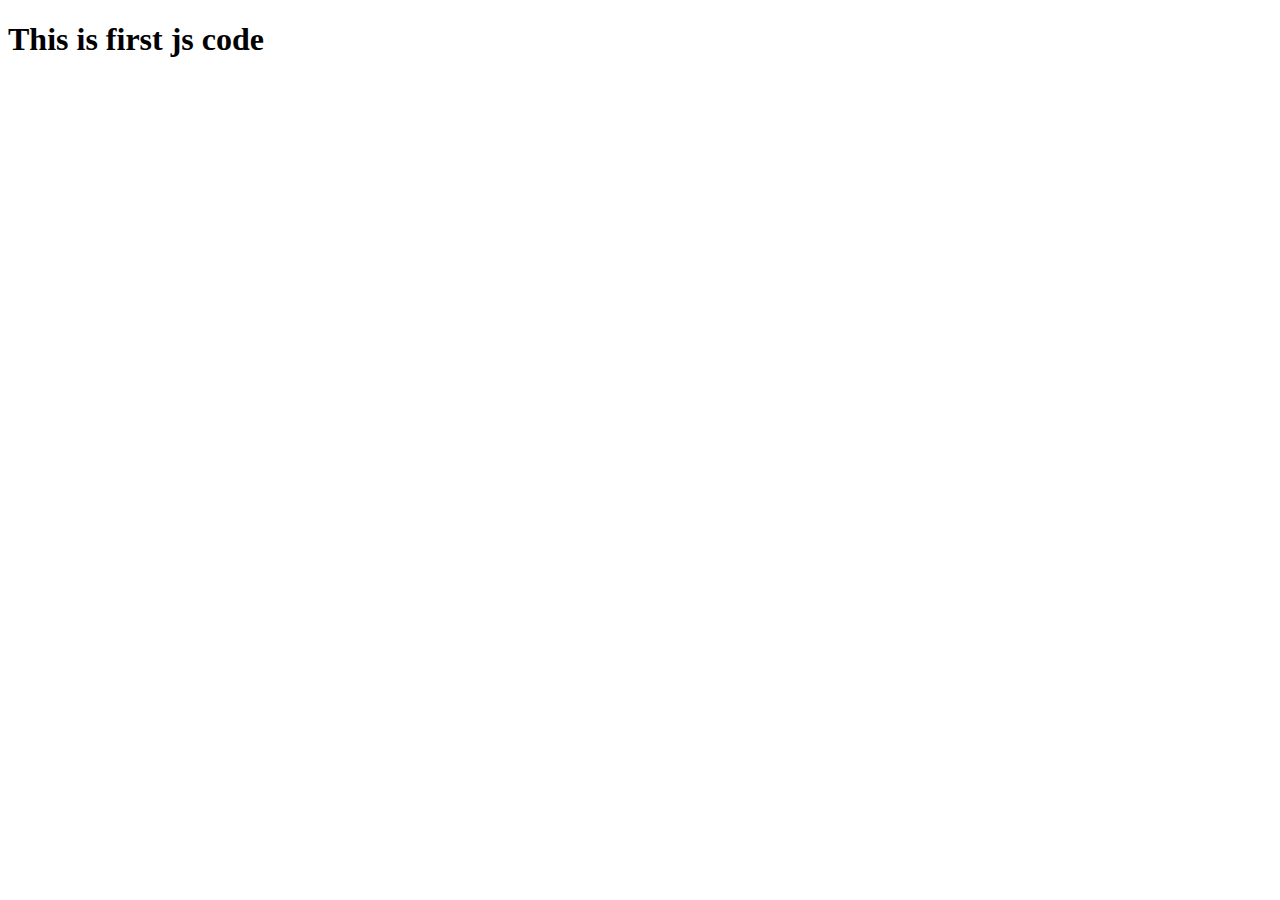
<file: 1 , operator and conditional  statements   js/index.html>
<!DOCTYPE html>
<html lang="en">
<head>
    <meta charset="UTF-8">
    <meta name="viewport" content="width=device-width, initial-scale=1.0">
    <title>Document</title>
</head>
<body>
    <h1>This is first js code </h1>
</body>
<script src="script.js"></script>
</html>
</file>
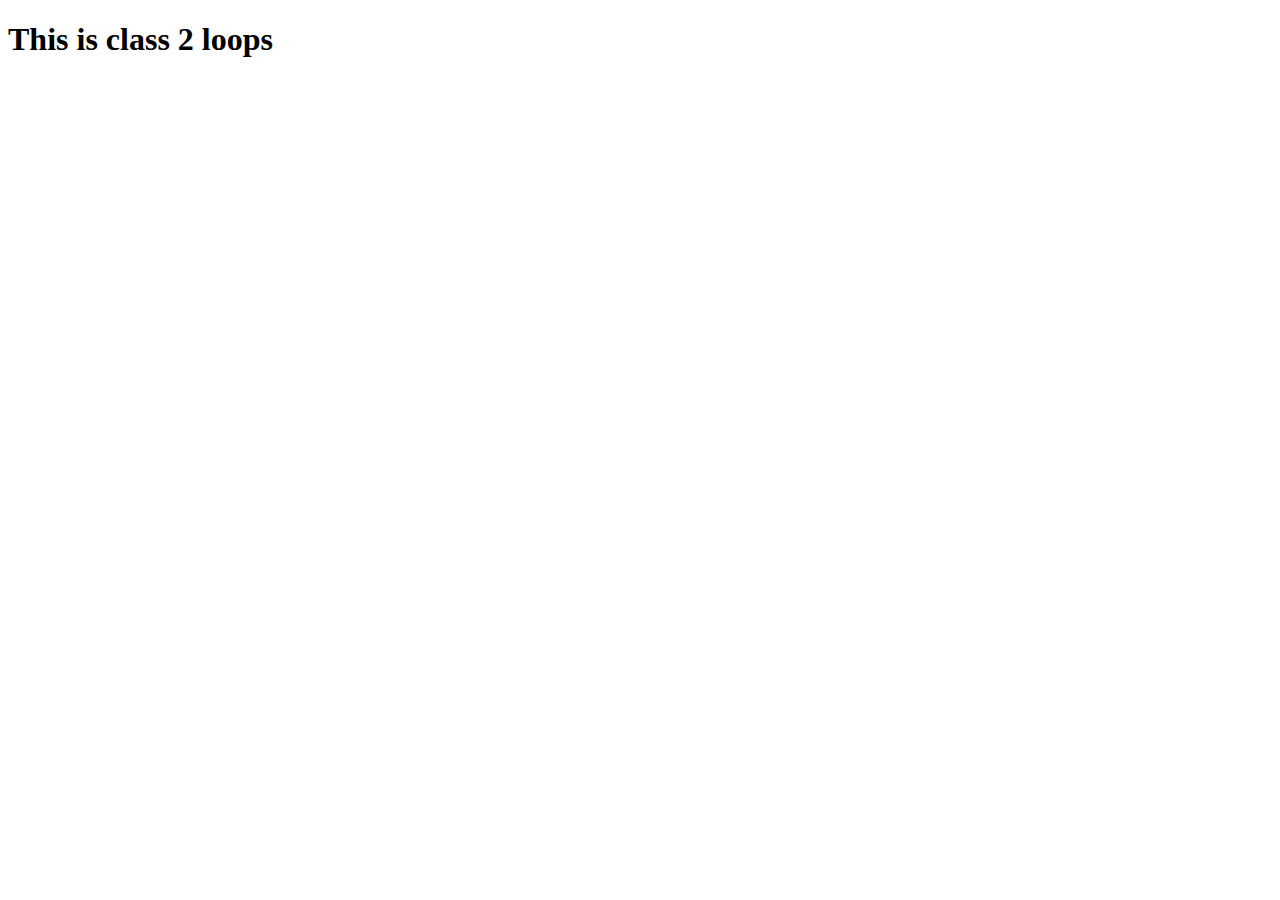
<file: 2 , loops and string/index.html>
<!DOCTYPE html>
<html lang="en">
<head>
    <meta charset="UTF-8">
    <meta name="viewport" content="width=device-width, initial-scale=1.0">
    <title>java script</title>
</head>
<body>
    <h1>This is class 2 loops </h1>
</body>
<script src="script.js"></script>
</html>
</file>
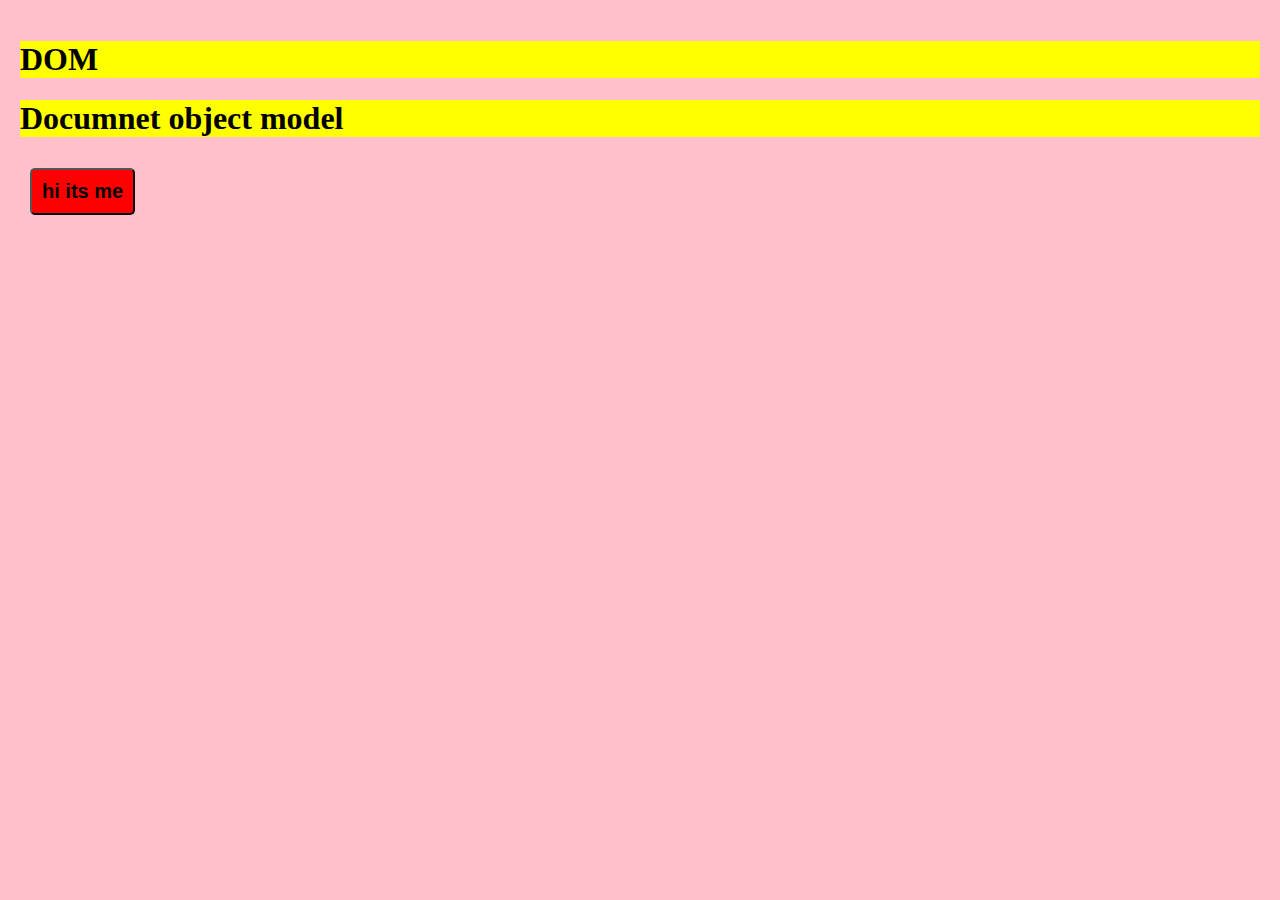
<file: 5 , dom js part 1/index.html>
<!DOCTYPE html>
<html lang="en">
<head>
    <meta charset="UTF-8">
    <meta name="viewport" content="width=device-width, initial-scale=1.0">
    <title>Dom</title>
    <style>

        body{
            margin: 10px;
            padding: 10px;
            background-color: pink;
        }

        h1{
            background-color: yellow;
            font-weight: 600;
        }
        button{
            margin:10px;
            padding: 10px;
            font-weight: 700;
            font-size: 20px;
            background-color: red;
            border-radius: 5px;
        }
    

    </style>
</head>
<body>
    <h1>DOM</h1>
    <h1>Documnet object model</h1>
    <button>hi its me</button>
</body>
<script src="script.js"></script>
</html>
</file>
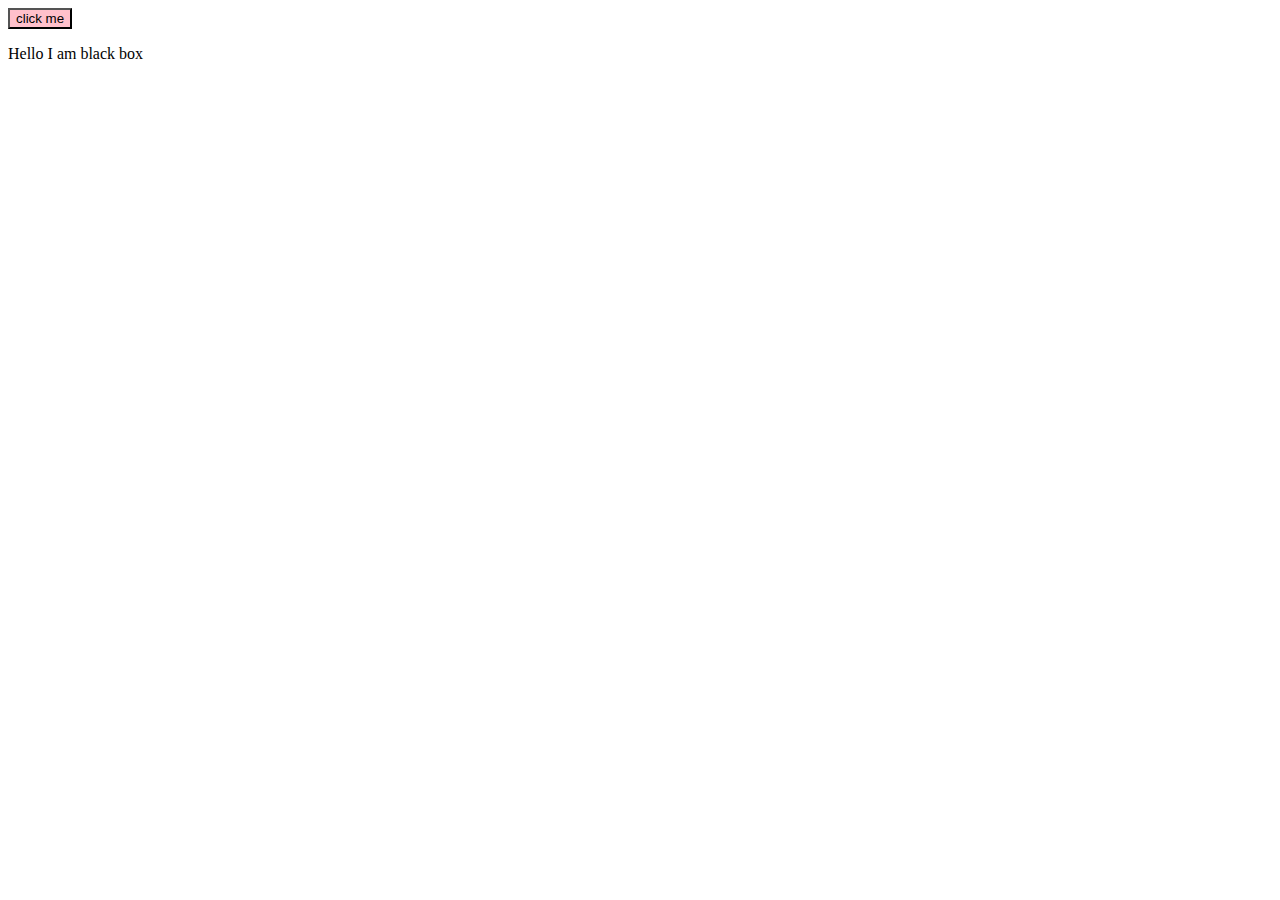
<file: 6 Dom part 2/index.html>
<!DOCTYPE html>
<html lang="en">
<head>
    <meta charset="UTF-8">
    <meta name="viewport" content="width=device-width, initial-scale=1.0">
    <title>Document</title>
    <link rel="stylesheet" href="styles.css">
</head>
<body>
<!--     
    <div id="box" names="HIi"> how are you

        <ul>
            <li>item 1</li>
            <li>item 2</li>
        </ul>
    </div> -->

    <p class="box">Hello I am black box</p>

    <script src="script.js"></script>
</body>
</html>
</file>
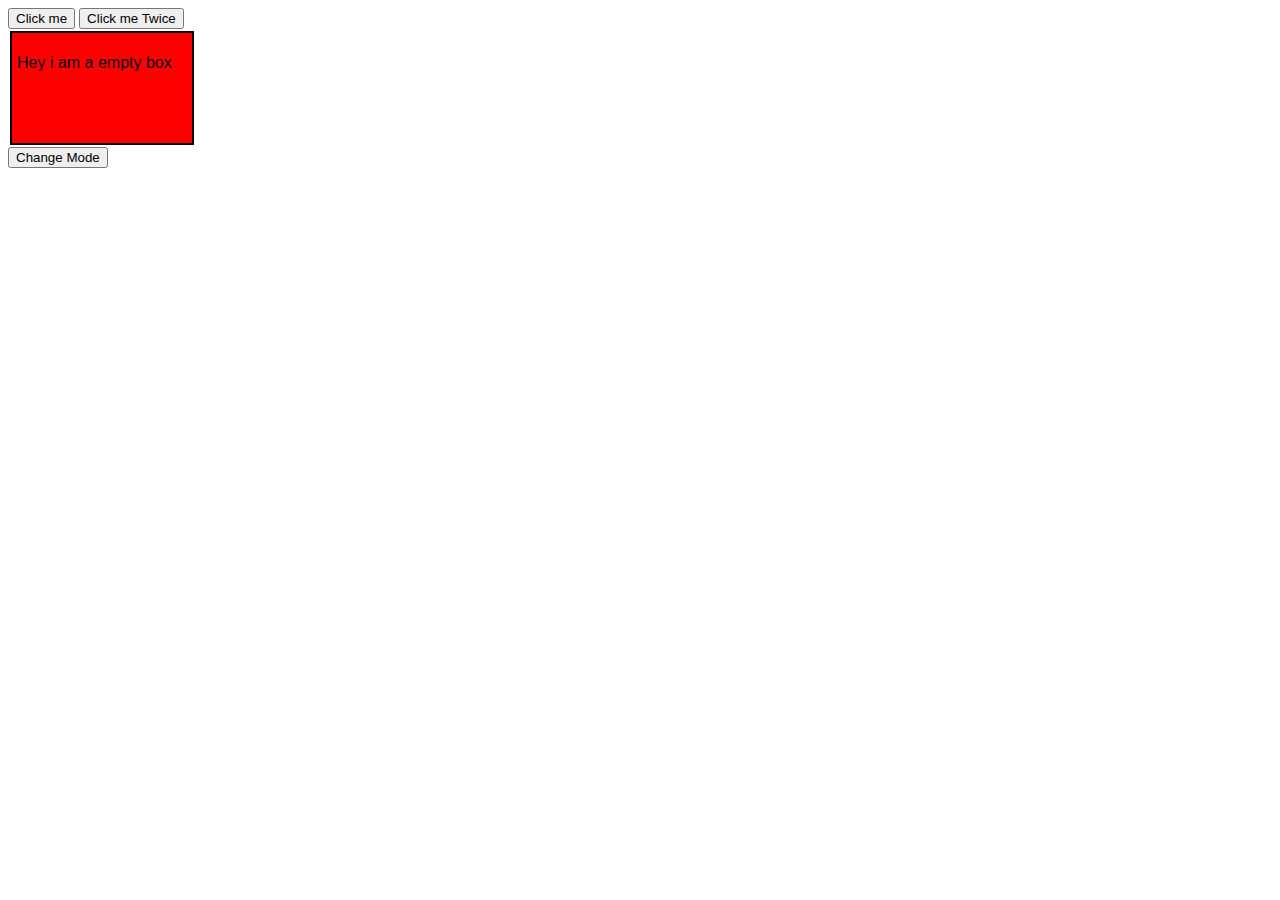
<file: 7 Events in js/index.html>
<!DOCTYPE html>
<html lang="en">
<head>
    <meta charset="UTF-8">
    <meta name="viewport" content="width=device-width, initial-scale=1.0">
    <title>Document</title>
    <link rel="stylesheet" href="style.css">
</head>
<body>
    <button id="battan" >Click me</button>

    <button ondblclick="console.log('Hey you clicked me twice!!')">Click me Twice </button>

    <div onmouseover="console.log('you are inside the box')">
        <p>Hey i am a empty box </p>
    </div>

    <button id="mode">Change Mode</button>

    <script src="script.js"></script>
</body>
</html>
</file>
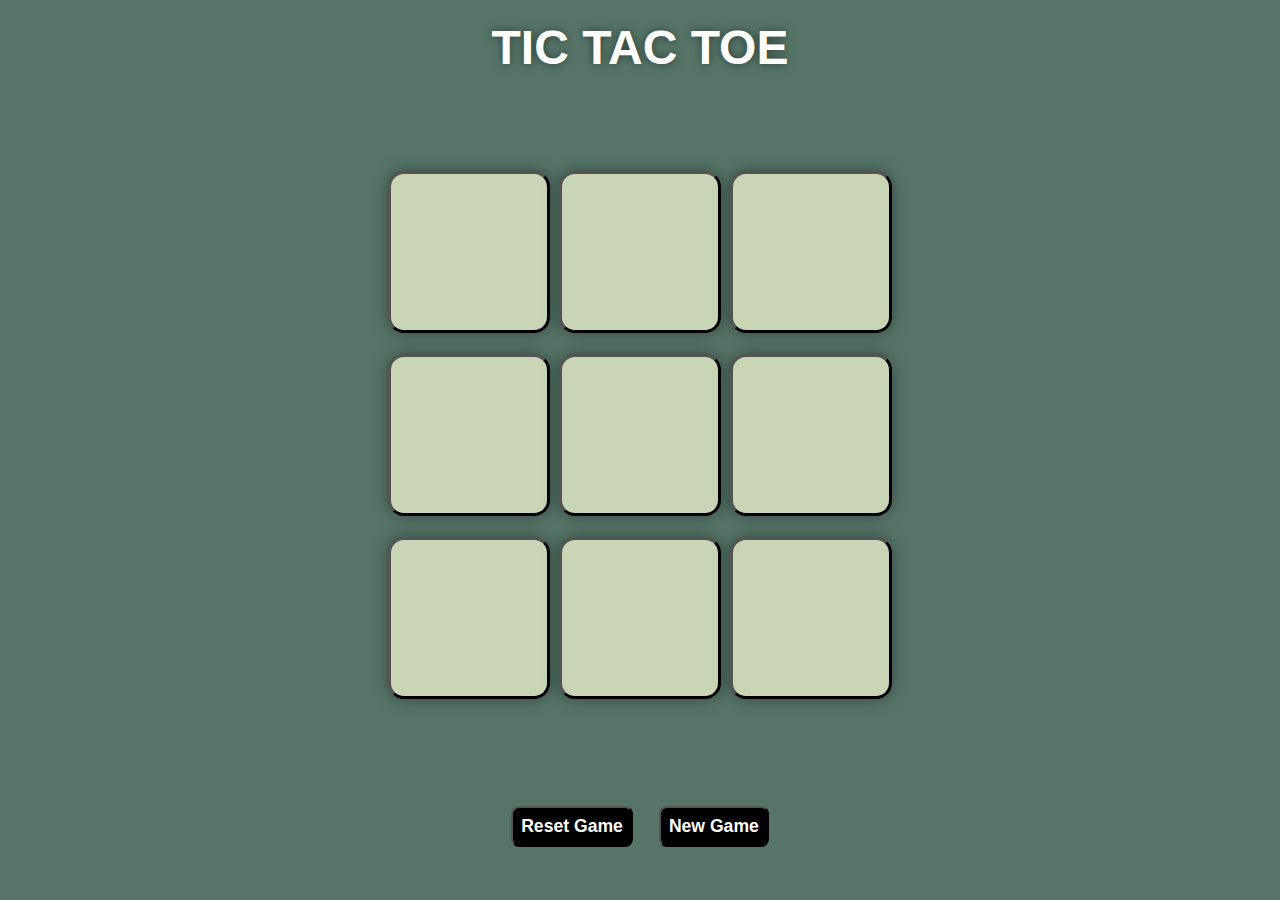
<file: TIC TAC TOE Js/index.html>
<!DOCTYPE html>
<html lang="en">
  <head>
    <meta charset="UTF-8" />
    <meta name="viewport" content="width=device-width, initial-scale=1.0" />
    <title >Tic Tac Toe </title>
    <link rel="stylesheet" href="style.css" />
  </head>
  <body>
    <h1 class="title">TIC TAC TOE </h1>

    <main>
      <div class="msg-container">
        <div id="msg"></div>
      </div>
      
      <div class="container">
          <div class="game">
              <button class="box"></button>
              <button class="box"></button>
              <button class="box"></button>
              <button class="box"></button>
              <button class="box"></button>
              <button class="box"></button>
              <button class="box"></button>
              <button class="box"></button>
              <button class="box"></button>
            </div>

            <div class="button-container">
                <button id="reset">Reset Game</button>
                <button id="new-btn">New Game</button>
            </div>
        </div>
    </main>

    <script src="script.js"></script>
  </body>
</html>
</file>
<file: 6 Dom part 2/styles.css>
#box{
    height: 200px;
    width: 300px;
    background-color: red;
    font-weight: 800px;
    font-size: 20px;
    font-family: 'Courier New', Courier, monospace;
    border-radius: 10px;
    
}

.box2{
    background-color: green;
    color: orange;
    font-weight: 800px;
    font-size: 20px;
}
</file>
<file: 7 Events in js/style.css>
div{
    background-color: red;
    height: 100px;
    width: 170px;
    border: 2px solid black;
    margin: 2px;
    padding: 5px;
    font-family: 'Franklin Gothic Medium', 'Arial Narrow', Arial, sans-serif;
}
</file>
<file: TIC TAC TOE Js/style.css>
* {
    margin: 0;
    padding: 0;
}



body {
    background-color: #567568;
    text-align: center;
    margin-top: 20px;
}

.container {
    height: 70vh;

    display: flex;
    flex-wrap: wrap;
    justify-content: center;
    align-items: center;
}

.game {
    height: 60vmin;
    width: 60vmin;
    display: flex;
    flex-wrap: wrap;
    justify-content: center;
    align-items: center;
    gap: 1vmin;
    margin-bottom: 40px;
}

.box {
    justify-content: center;
    height: 18vmin;
    width: 18vmin;
    border-radius: 1rem;
    box-shadow: 0 0 1rem rgba(0, 0, 0, 0.4);
    font-size: 9vmin;
    color: #b0413e;
    background-color: #c9d5b5;
    border-color: black;
    border-width: 3px;
}

/* #reset {
    position: absolute;
    padding: 8px;
    margin: 3px;
    font-size: 1.1rem;
    background-color: black;
    color: white;
    border-radius: 0.5rem;
    font-weight: 600;
    bottom: 20%;

    right: 630px;

} */

/* #new-btn {
    position: absolute;
    padding: 9px;
    margin: 4px;
    font-size: 1.1rem;
    background-color: black;
    color: white;
    border-radius: 0.5rem;
    font-weight: 600;
    bottom: 20%;
    left: 39%;
} */



#msg {
    color: white;
    font-size: 5vmin;
}

.msg-container {
    height: 5vmin;
    justify-content: center;
    align-items: center;
    flex-direction: column;
    gap: 2rem;

}

.hide {
    display: none;
}



.button-container {
    position: absolute;
    bottom: 50px;
    right: 30;
    display: flex;
    justify-content: flex-end;
    gap: 20px;
}


#reset,
#new-btn {
    position: relative;
    padding: 8px;
    margin: 3px;
    font-size: 1.1rem;
    background-color: black;
    color: white;
    border-radius: 0.5rem;
    font-weight: 600;
}


.title {
    font-size: 3rem;
    font-weight: bold;
    color: #fff;
    text-shadow: 0 0 10px rgba(0, 0, 0, 0.5);
    margin-bottom: 20px;
    font-family: Arial, Helvetica, sans-serif;

}
</file>
